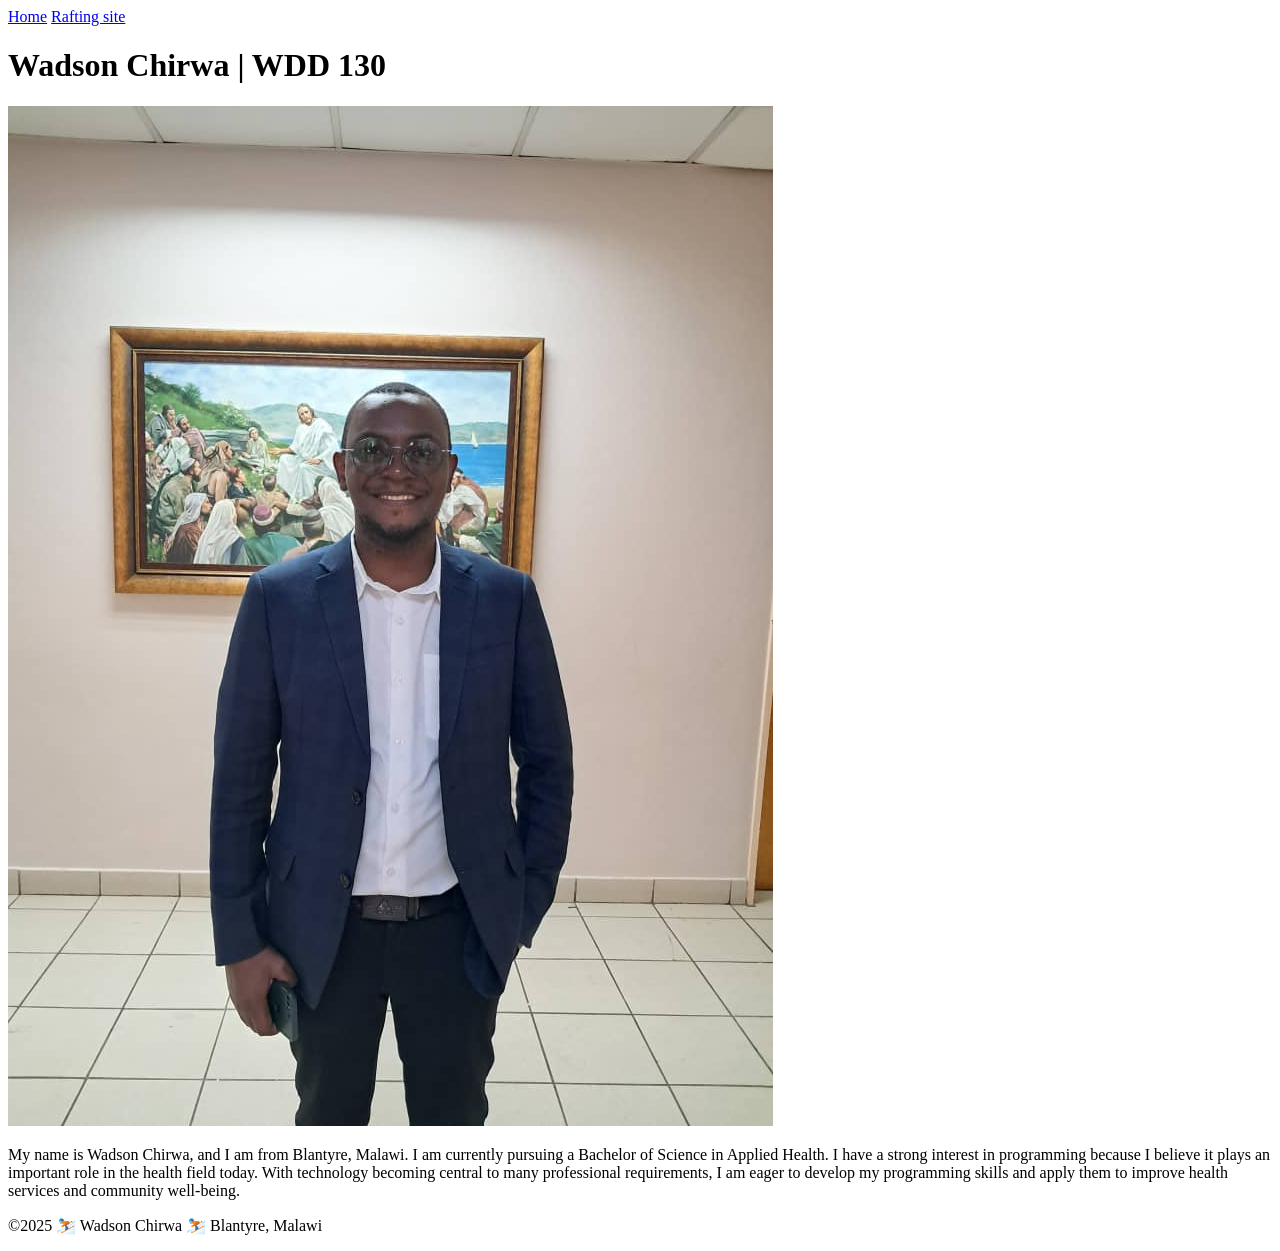
<file: index.html>
<!DOCTYPE html>
<html lang="en-US">

<head>
    <meta charset="UTF-8">
    <meta name="viewport" content="width=device-width, initial-scale=1.0">
    <title>Wadson Chirwa | WDD 130</title>
</head>

<body>
    <header>
        <nav>
            <a href="#">Home</a>
            <a href="wwr/">Rafting site</a>
        </nav>
    </header>
    <main>
        <h1>Wadson Chirwa | WDD 130</h1>
        <img src="images/image/Wadson_Chirwa.jpeg" alt="A picture of me.">
        <p>My name is Wadson Chirwa, and I am from Blantyre, Malawi. I am currently pursuing a Bachelor of Science in
            Applied Health. I have a strong interest in programming because I believe it plays an important role in the
            health field today. With technology becoming central to many professional requirements, I am eager to
            develop my programming skills and apply them to improve health services and community well-being.</p>
    </main>
    <footer>
        <p>©2025 ⛷️ Wadson Chirwa ⛷️ Blantyre, Malawi</p>
    </footer>
</body>

</html>
</file>
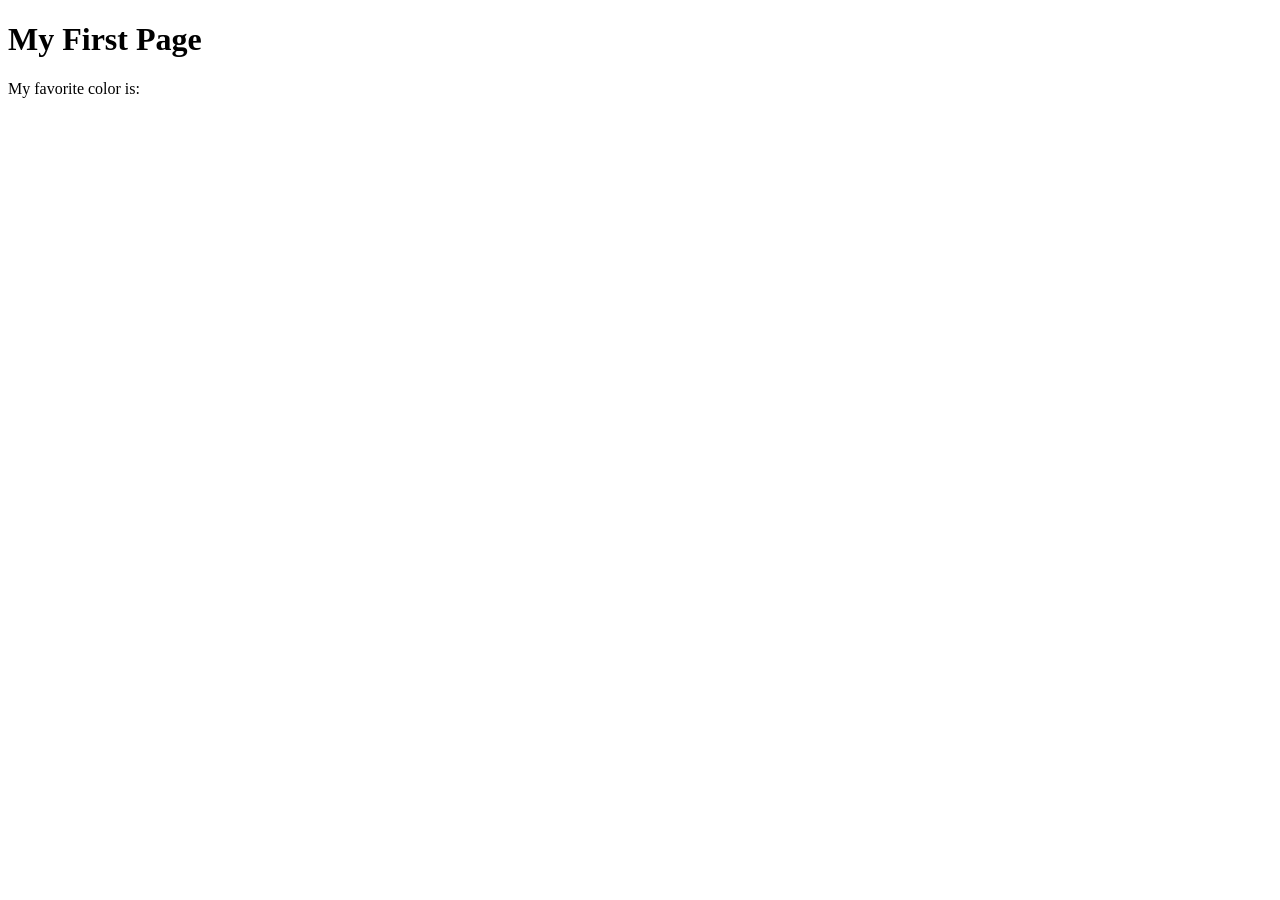
<file: week01/first-page.html>
<!DOCTYPE html>
<html lang="en">
<head>
    <meta charset="UTF-8">
    <meta name="viewport" content="width=device-width, initial-scale=1.0">
    <title>My First Page</title>
</head>
<body>
    <h1>My First Page</h1>
    <p>My favorite color is: </p>
</body>
</html>
</file>
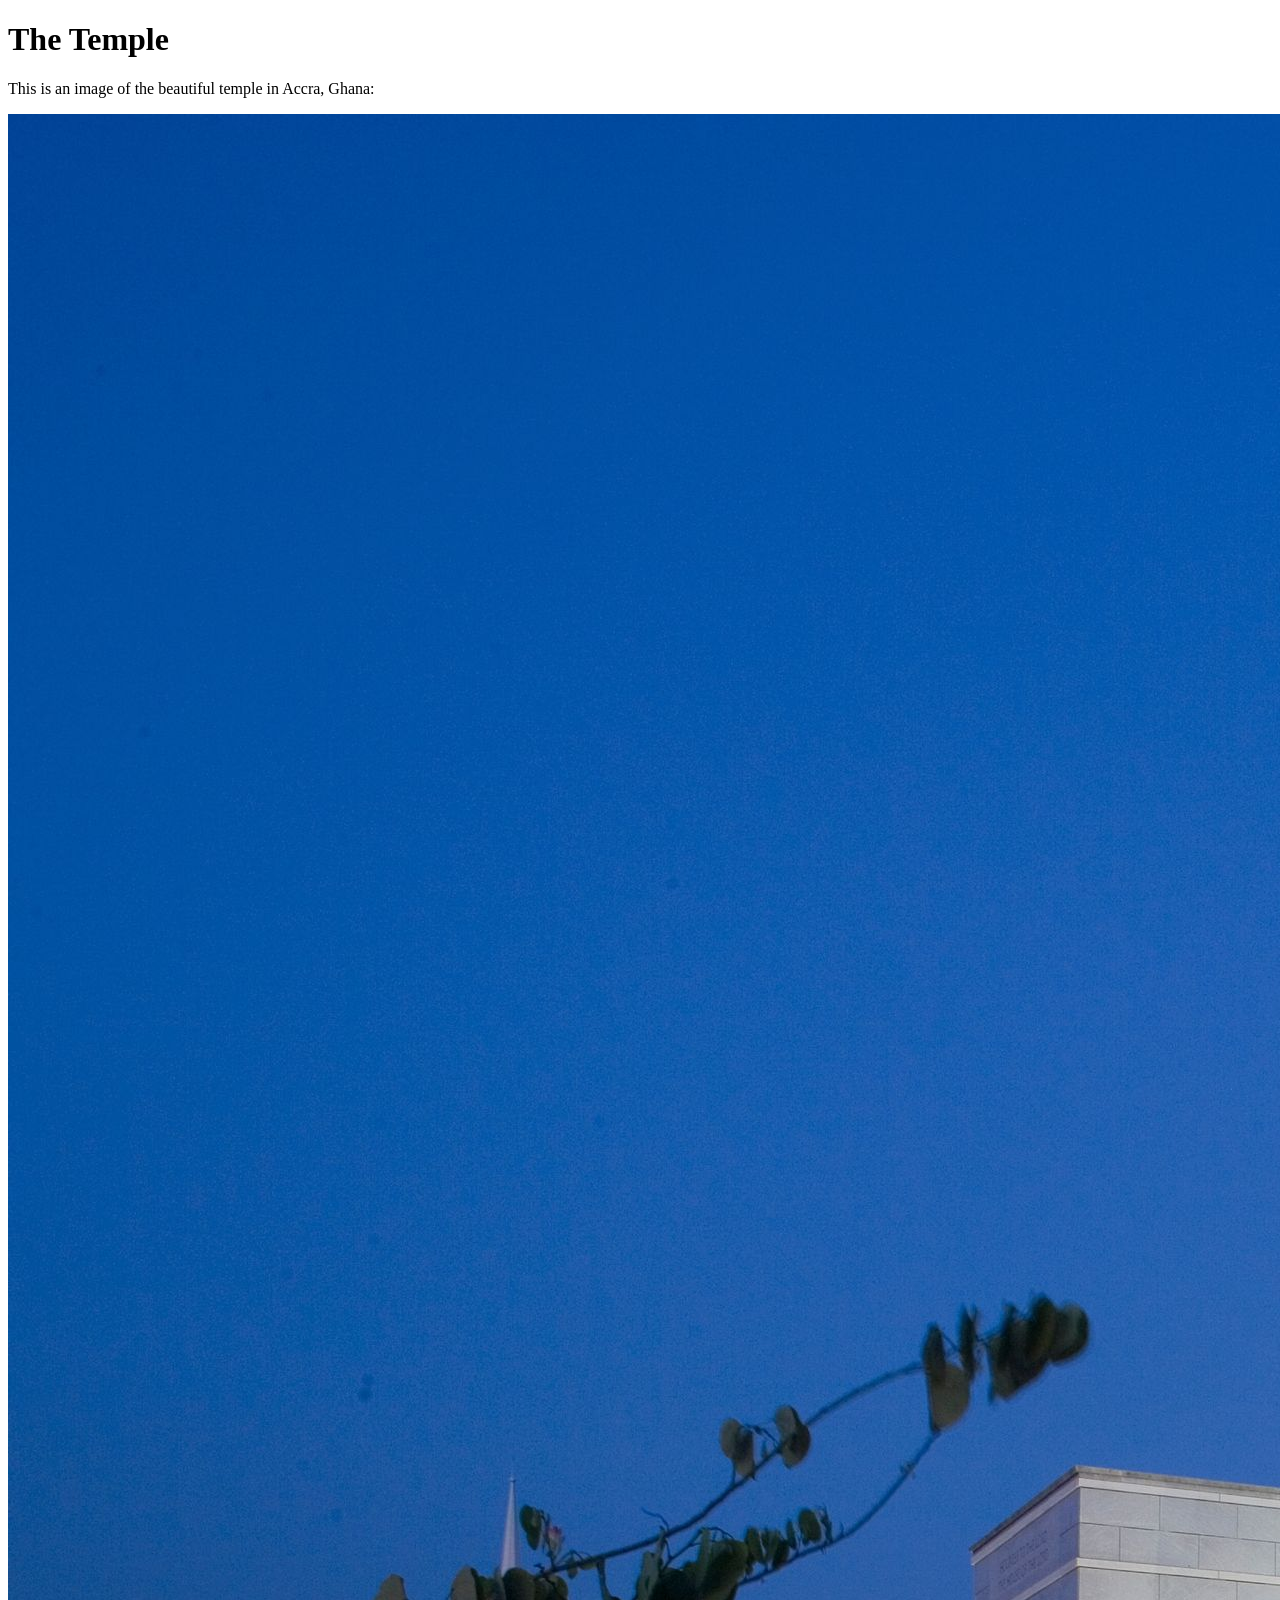
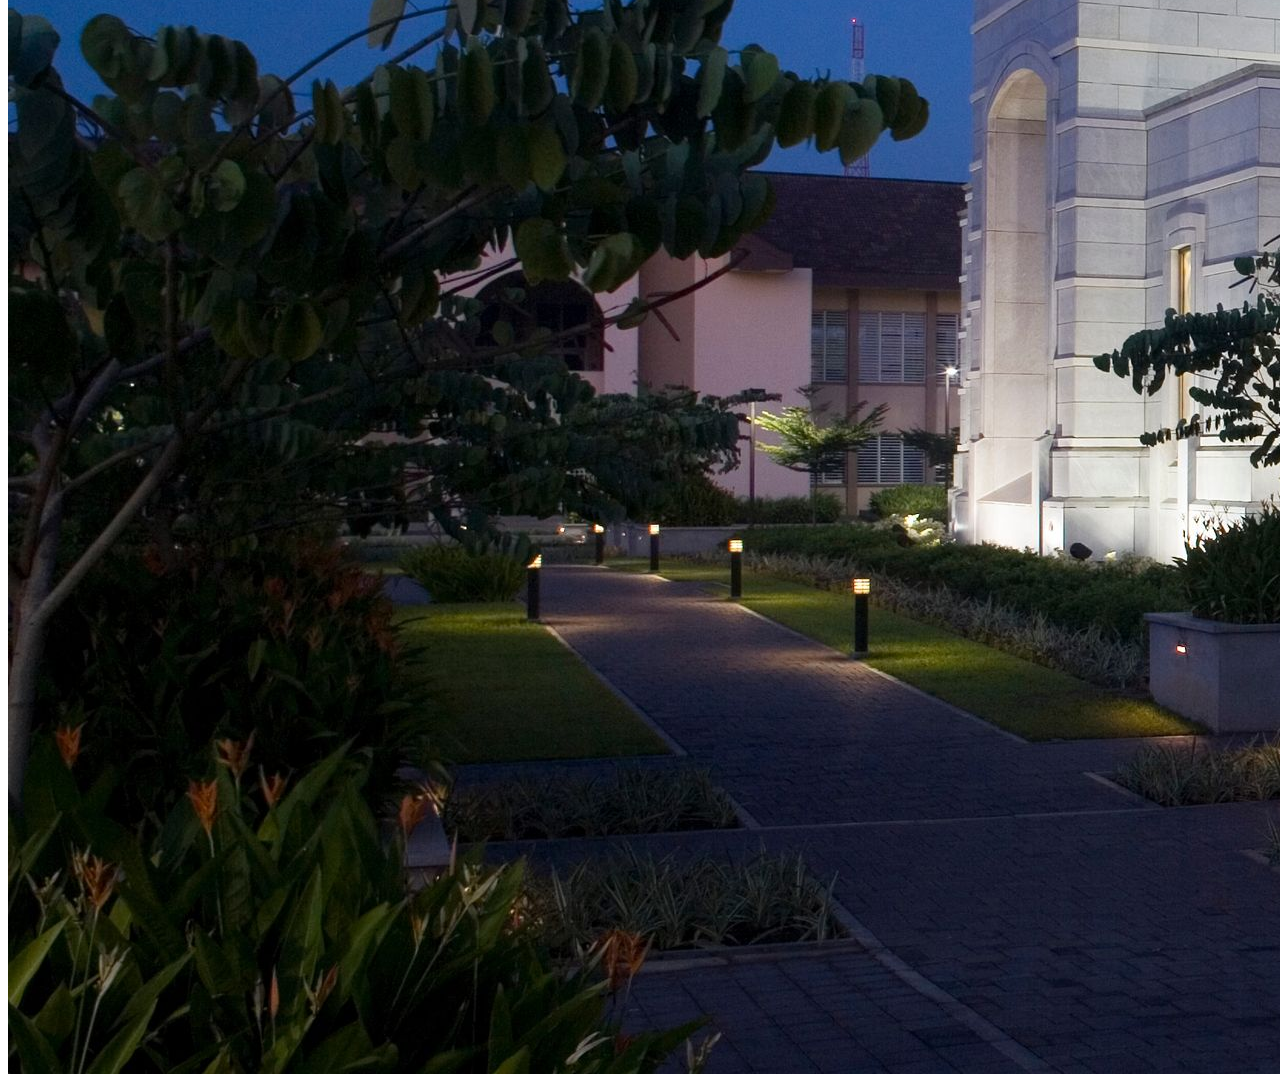
<file: week01/images.html>
<!DOCTYPE html>
<html lang="en">
<head>
    <meta charset="UTF-8">
    <meta name="viewport" content="width=device-width, initial-scale=1.0">
    <title>Temple Image</title>
</head>
<body>
    <h1>The Temple</h1>
    <p>This is an image of the beautiful temple in Accra, Ghana:</p>
    <img src="images/temple-large.jpeg" alt="The Accra Ghana Temple">
    
</body>
</html>
</file>
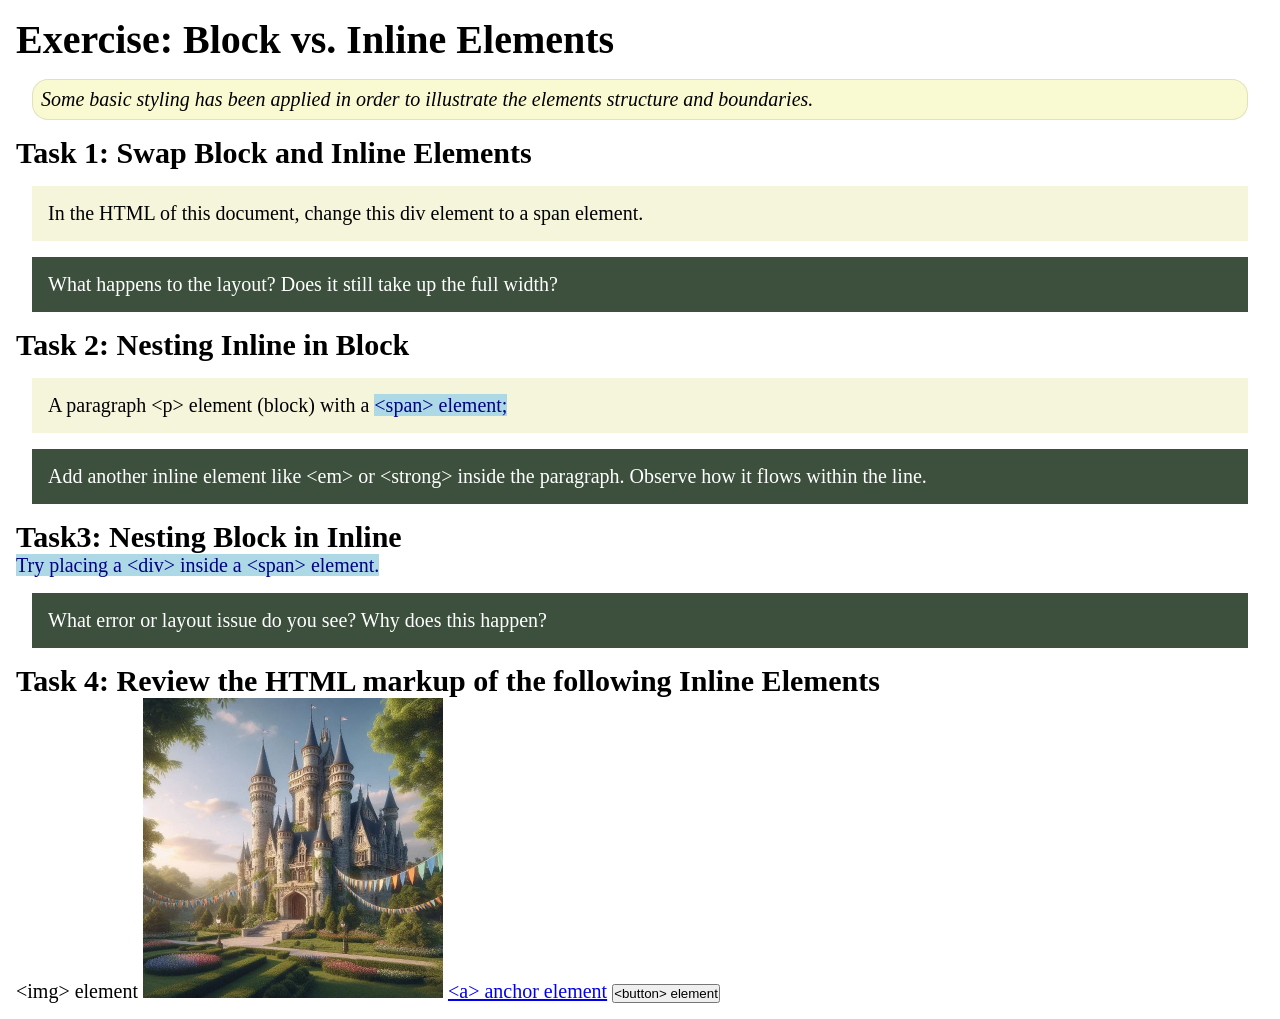
<file: week02/block-vs-inline.html>
<!DOCTYPE html>
<html lang="en">

<head>
    <meta charset="UTF-8">
    <meta name="viewport" content="width=device-width, initial-scale=1.0">
    <title>Exercise: Block vs. Inline Elements</title>
    <link rel="stylesheet" href="styles/block-vs-inline.css">
</head>

<body>
    <main>
        <h1>Exercise: Block vs. Inline Elements</h1>
        <p class="note">Some basic styling has been applied in order to illustrate the elements structure and
            boundaries.</p>

        <h2>Task 1: Swap Block and Inline Elements</h2>
        <div>In the HTML of this document, change this div element to a span element.</div>

        <p class="question">What happens to the layout? Does it still take up the full width?</p>

        <h2>Task 2: Nesting Inline in Block</h2>
        <p>A paragraph &lt;p&gt; element (block) with a <span>&lt;span&gt; element;</span></p>
        <p class="question">Add another inline element like &lt;em&gt; or &lt;strong&gt; inside the paragraph. Observe
            how it flows within the line.</p>

        <h2>Task3: Nesting Block in Inline</h2>
        <span>Try placing a &lt;div&gt; inside a &lt;span&gt; element.</span>
            <p class="question">What error or layout issue do you see? Why does this happen?</p>


            <h2>Task 4: Review the HTML markup of the following Inline Elements</h2>
        &lt;img&gt; element
        <img src="images/castle.webp" alt="placeholder image (images are inline)" width="300" height="300">
        <a href="https://churchofjesuschrist.org">&lt;a&gt; anchor element</a>
        <button type="button">&lt;button&gt; element</button>
    </main>
</body>

</html>
</file>
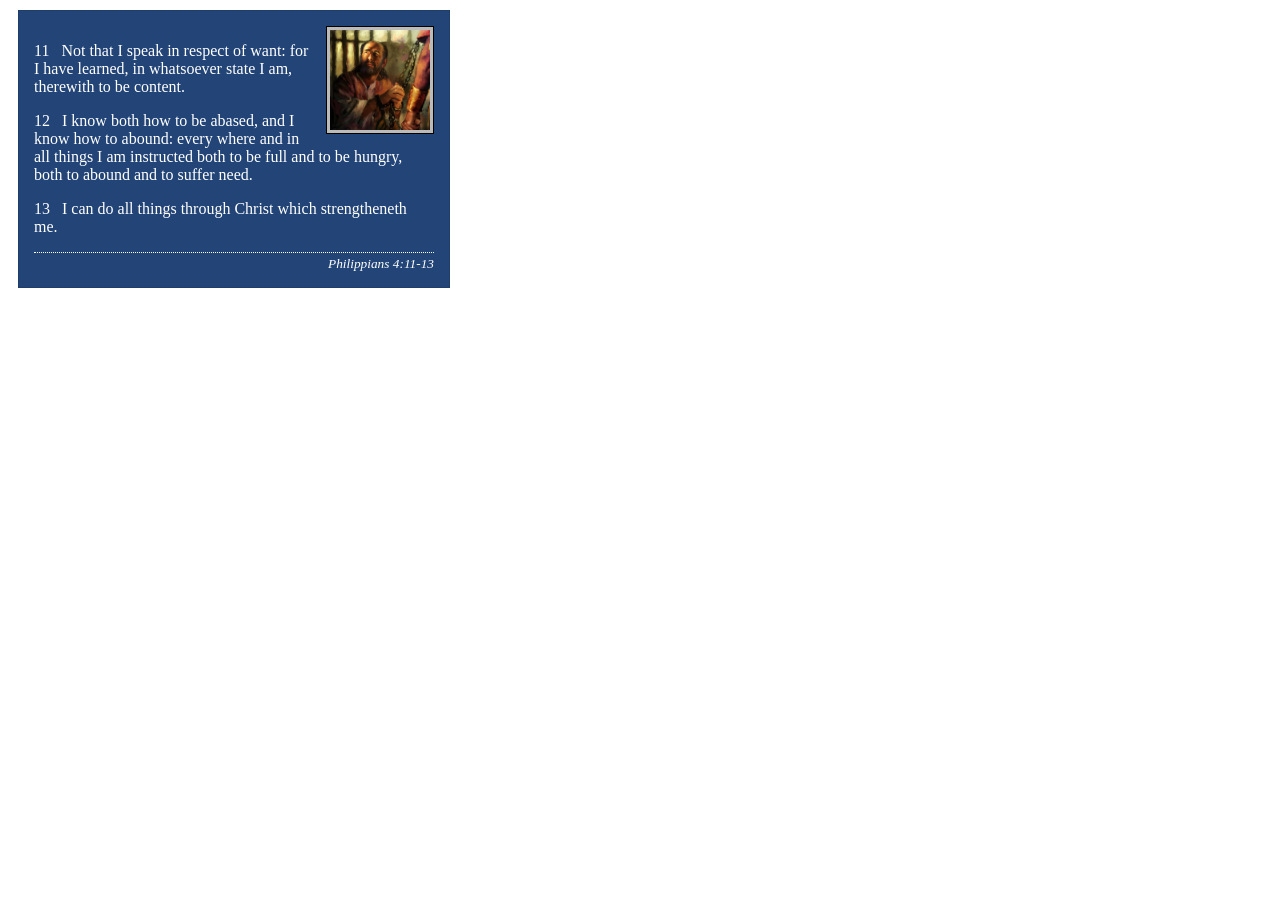
<file: week02/box-model-solution.html>
<!DOCTYPE html>
<html lang="en">
<head>
    <meta charset="UTF-8">
    <meta name="viewport" content="width=device-width, initial-scale=1.0">
    <title>Box Model Activity</title>
    <link rel="stylesheet" href="styles/box-model-solution.css">
</head>
<body>
    <main>
        <div class="callout">
            <img src="images/apostle-paul-imprisoned.webp" alt="Paul the Apostle - Imprisoned in Rome" width="200" height="200">
            <blockquote>
                <p>11 &nbsp; Not that I speak in respect of want: for I have learned, in whatsoever state I am, therewith to be content.</p>
                <p>12 &nbsp; I know both how to be abased, and I know how to abound: every where and in all things I am instructed both to be full and to be hungry, both to abound and to suffer need.</p>
                <p>13 &nbsp; I can do all things through Christ which strengtheneth me.</p>
            </blockquote>
            <cite>Philippians 4:11-13</cite>
        </div>
    </main>
</body>
</html>
</file>
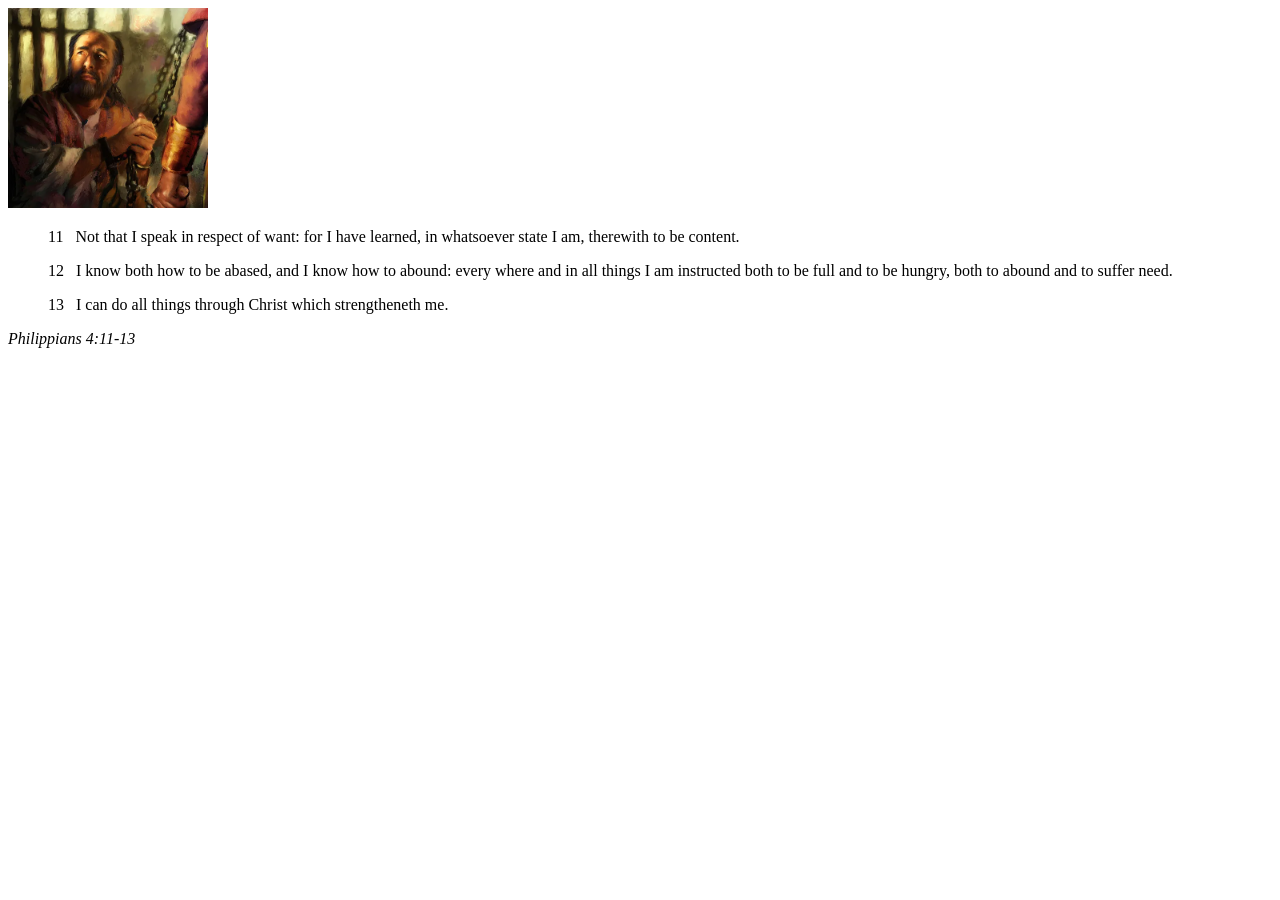
<file: week02/box-model.html>
<!DOCTYPE html>
<html lang="en">
<head>
    <meta charset="UTF-8">
    <meta name="viewport" content="width=device-width, initial-scale=1.0">
    <title>Box Model Activity</title>
</head>
<body>
    <main>
        <div class="callout">
            <img src="images/apostle-paul-imprisoned.webp" alt="Paul the Apostle - Imprisoned in Rome" width="200" height="200">
            <blockquote>
                <p>11 &nbsp; Not that I speak in respect of want: for I have learned, in whatsoever state I am, therewith to be content.</p>
                <p>12 &nbsp; I know both how to be abased, and I know how to abound: every where and in all things I am instructed both to be full and to be hungry, both to abound and to suffer need.</p>
                <p>13 &nbsp; I can do all things through Christ which strengtheneth me.</p>
            </blockquote>
            <cite>Philippians 4:11-13</cite>
        </div>
    </main>
</body>
</html>
</file>
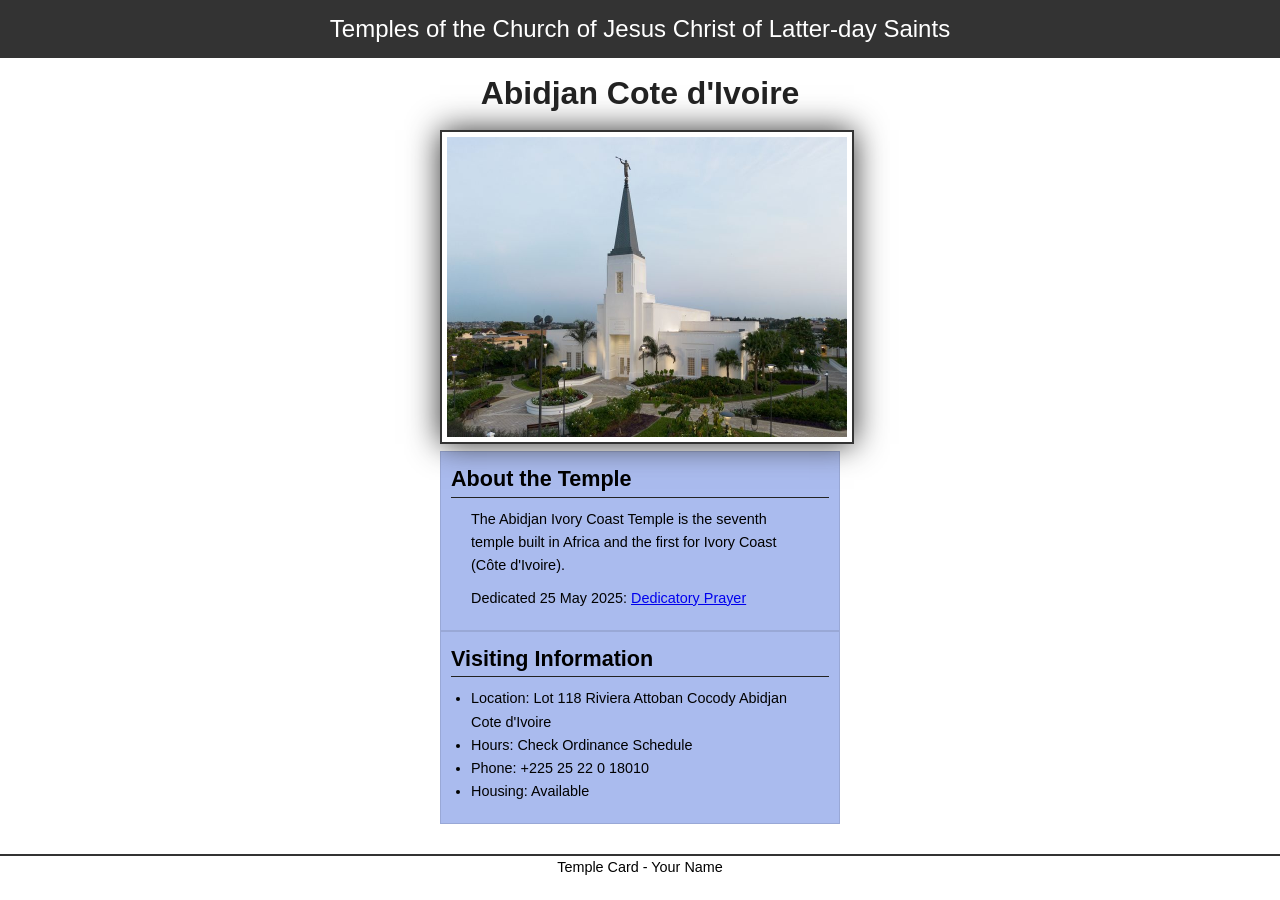
<file: week02/temple.html>
<!DOCTYPE html>
<html lang="en">

<head>
    <meta charset="UTF-8">
    <meta name="viewport" content="width=device-width, initial-scale=1.0">
    <title>Temple Card - Abidjan Cote d'Ivoire</title>
    <link rel="stylesheet" href="styles/temple.css">
</head>

<body>
    <header>
        <p>Temples of the Church of Jesus Christ of Latter-day Saints</p>
    </header>
    <main>
        <h1>Abidjan Cote d'Ivoire</h1>
        <picture>
            <img src="images/abidjan-ivory-coast.jpeg" alt="Abidjan Cote d'Ivoire Temple">
        </picture>
        <section>
            <h2>About the Temple</h2>
            <p>The Abidjan Ivory Coast Temple is the seventh temple built in Africa and the first for Ivory Coast (Côte
                d'Ivoire).</p>

            <p>Dedicated 25 May 2025: <a
                    href="https://www.churchofjesuschrist.org/temples/dedicatory-prayer/abidjan-ivory-coast-temple/2025-05-25?lang=eng"
                    target="_blank" rel="noopener noreferrer">Dedicatory Prayer</a></p>
        </section>
        <section>
            <h2>Visiting Information</h2>
            <ul>
                <li>Location: Lot 118 Riviera Attoban Cocody Abidjan Cote d'Ivoire</li>
                <li>Hours: Check Ordinance Schedule</li>
                <li>Phone: +225 25 22 0 18010</li>
                <li>Housing: Available</li>
            </ul>
        </section>
    </main>
    <footer>
        <p>Temple Card - Your Name</p>
    </footer>
</body>

</html>
</file>
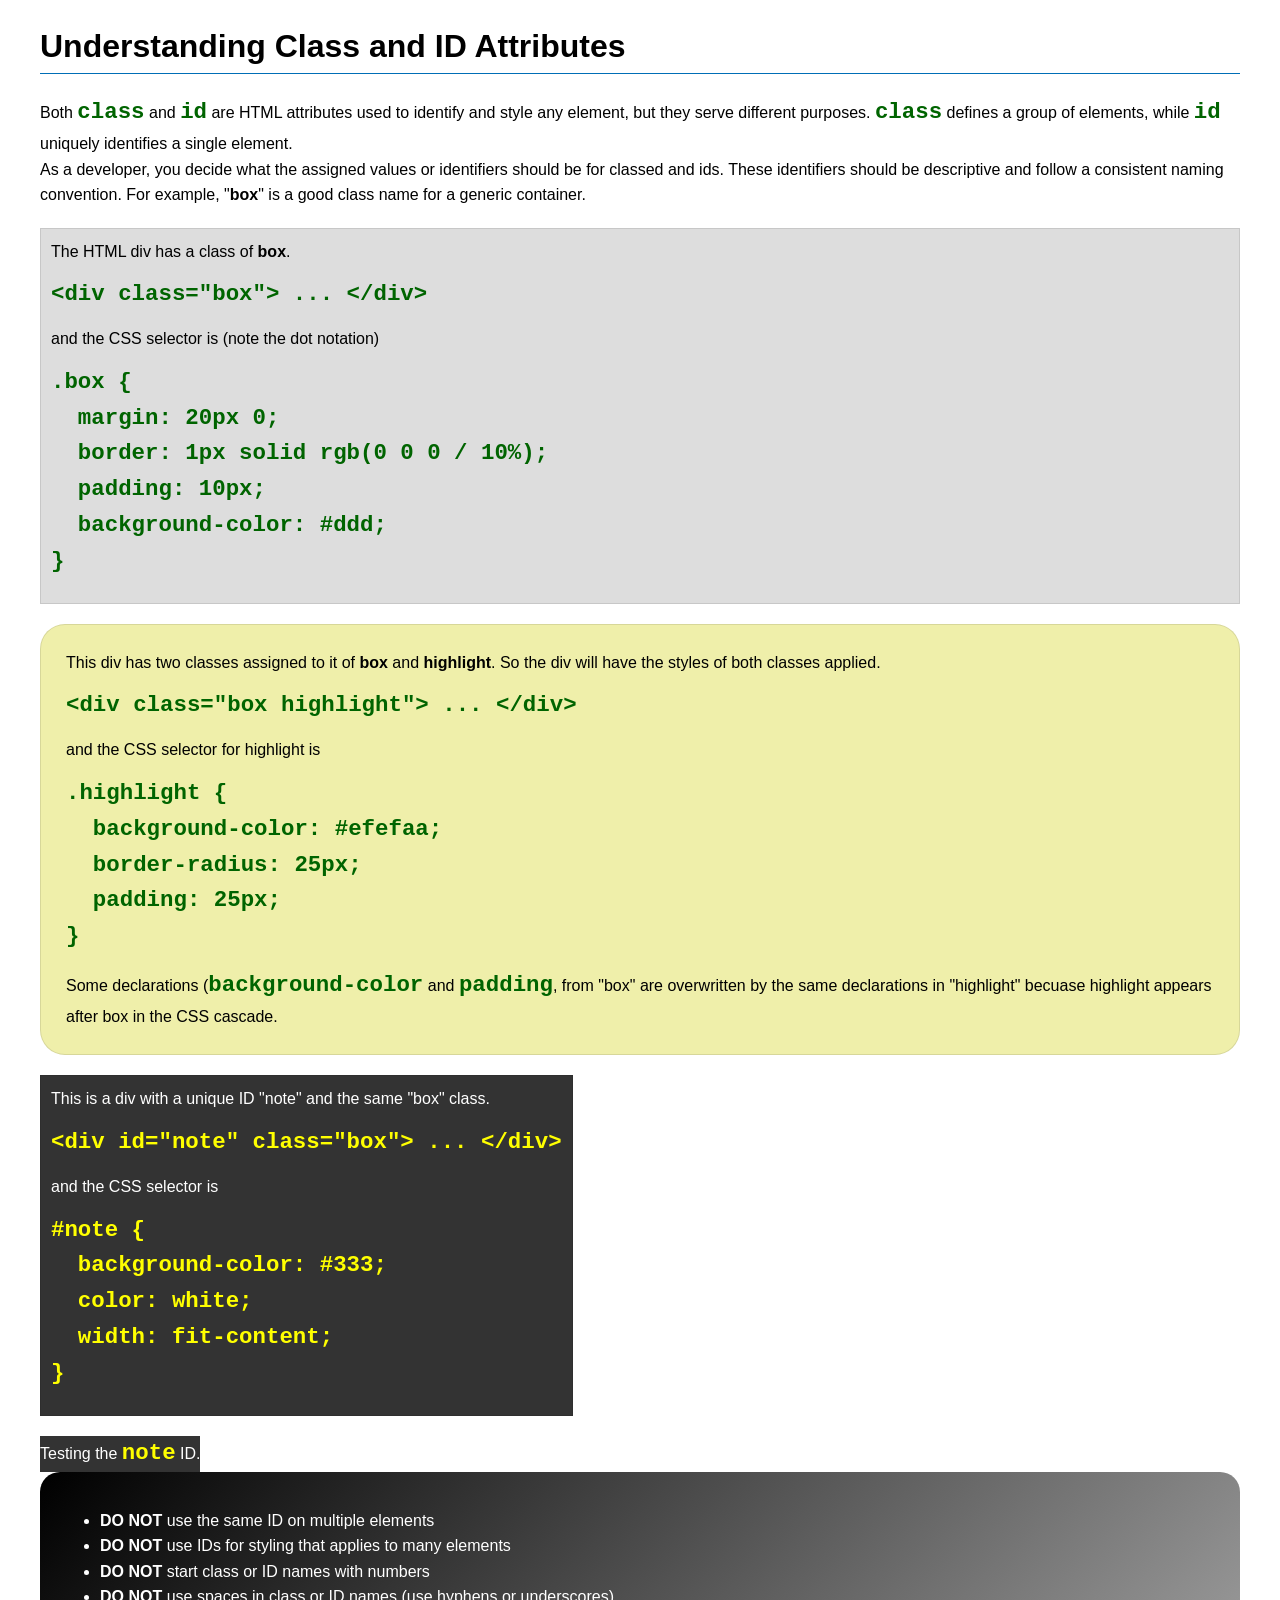
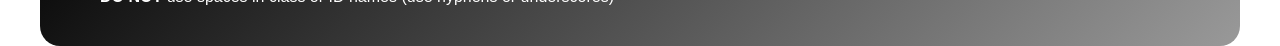
<file: week03/class-and-id.html>
<!DOCTYPE html>
<html lang="en">

<head>
    <meta charset="UTF-8">
    <meta name="viewport" content="width=device-width, initial-scale=1.0">
    <title>Class vs ID Attributes</title>
    <link rel="stylesheet" href="styles/class-and-id.css">
</head>

<body>
    <h1>Understanding Class and ID Attributes</h1>
    <p>Both <code>class</code> and <code>id</code> are HTML attributes used to identify and style any element, but they
        serve different purposes. <code>class</code> defines a group of elements, while <code>id</code> uniquely
        identifies a single element.</p>
    <p>As a developer, you decide what the assigned values or identifiers should be for classed and ids. These
        identifiers should be
        descriptive and follow a consistent naming convention. For example, "<strong>box</strong>" is a good class name
        for a generic container.</p>
    <div class="box">
        <p>The HTML div has a class of <strong>box</strong>.</p>
        <pre><code class="html">&lt;div class="box"&gt; ... &lt;/div&gt;</code></pre>
        and the CSS selector is (note the dot notation)
        <pre><code class="css">.box {
  margin: 20px 0;
  border: 1px solid rgb(0 0 0 / 10%);
  padding: 10px;
  background-color: #ddd; 
}</code></pre>
    </div>

    <div class="box highlight">
        <p>This div has two classes assigned to it of <strong>box</strong> and <strong>highlight</strong>. So the div
            will have the styles of both classes applied.</p>
        <pre><code class="html">&lt;div class="box highlight"&gt; ... &lt;/div&gt;</code></pre>
        and the CSS selector for highlight is
        <pre><code class="css">.highlight {
  background-color: #efefaa;
  border-radius: 25px;
  padding: 25px;
}</code></pre>
<p>Some declarations (<code>background-color</code> and <code>padding</code>, from "box" are overwritten by the same declarations in "highlight" becuase highlight appears after box in the CSS cascade.</p>
    </div>

    <div id="note" class="box">
        <p>This is a div with a unique ID "note" and the same "box" class.</p>
        <pre><code class="html">&lt;div id="note" class="box"&gt; ... &lt;/div&gt;</code></pre>
        and the CSS selector is
        <pre><code class="css">#note {
  background-color: #333;
  color: white;
  width: fit-content;
}</code></pre>
    </div>

    <div id="note">
        <p>Testing the <code>note</code> ID.</p>
    </div>

    <section id="best-practice">
        <ul>
            <li><strong>DO NOT</strong> use the same ID on multiple elements</li>
            <li><strong>DO NOT</strong> use IDs for styling that applies to many elements</li>
            <li><strong>DO NOT</strong> start class or ID names with numbers</li>
            <li><strong>DO NOT</strong> use spaces in class or ID names (use hyphens or underscores)</li>
        </ul>
    </section>




</body>

</html>
</file>
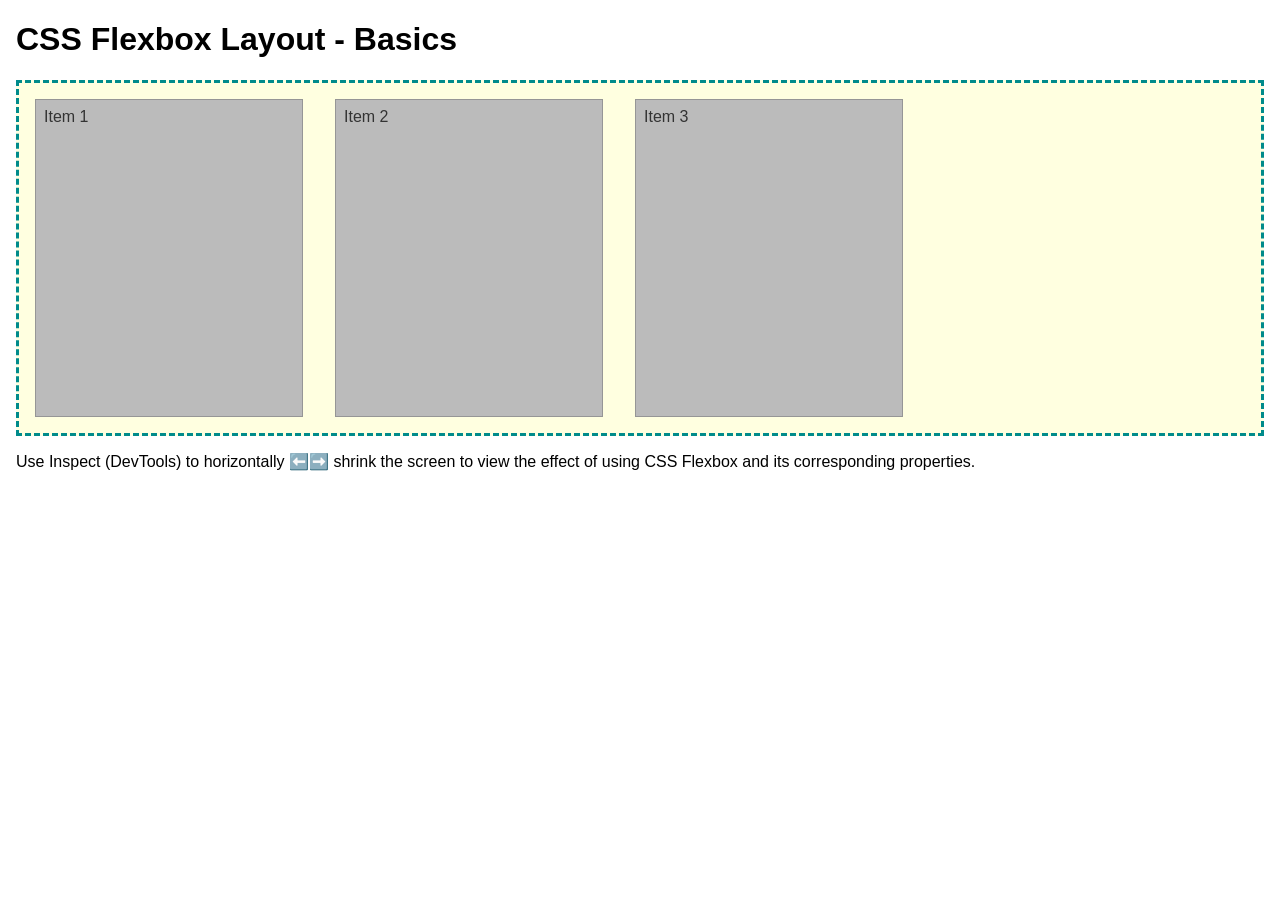
<file: week04/flexbox-layout.html>
<!DOCTYPE html>
<html lang="en">
<head>
    <meta charset="UTF-8">
    <meta name="viewport" content="width=device-width, initial-scale=1.0">
    <title>CSS Flexbox Layout - Basics</title>
    <link rel="stylesheet" href="styles/flexbox.css">
</head>
<body>
    <main>
        <h1>CSS Flexbox Layout - Basics</h1>
        <div class="flex-container">
            <div class="flex-item item1">Item 1</div>
            <div class="flex-item item2">Item 2</div>
            <div class="flex-item item3">Item 3</div>
        </div>
        <p>Use Inspect (DevTools) to horizontally ⬅️➡️ shrink the screen to view the effect of using CSS Flexbox and its corresponding properties.</p>
    </main>
</body>
</html>
</file>
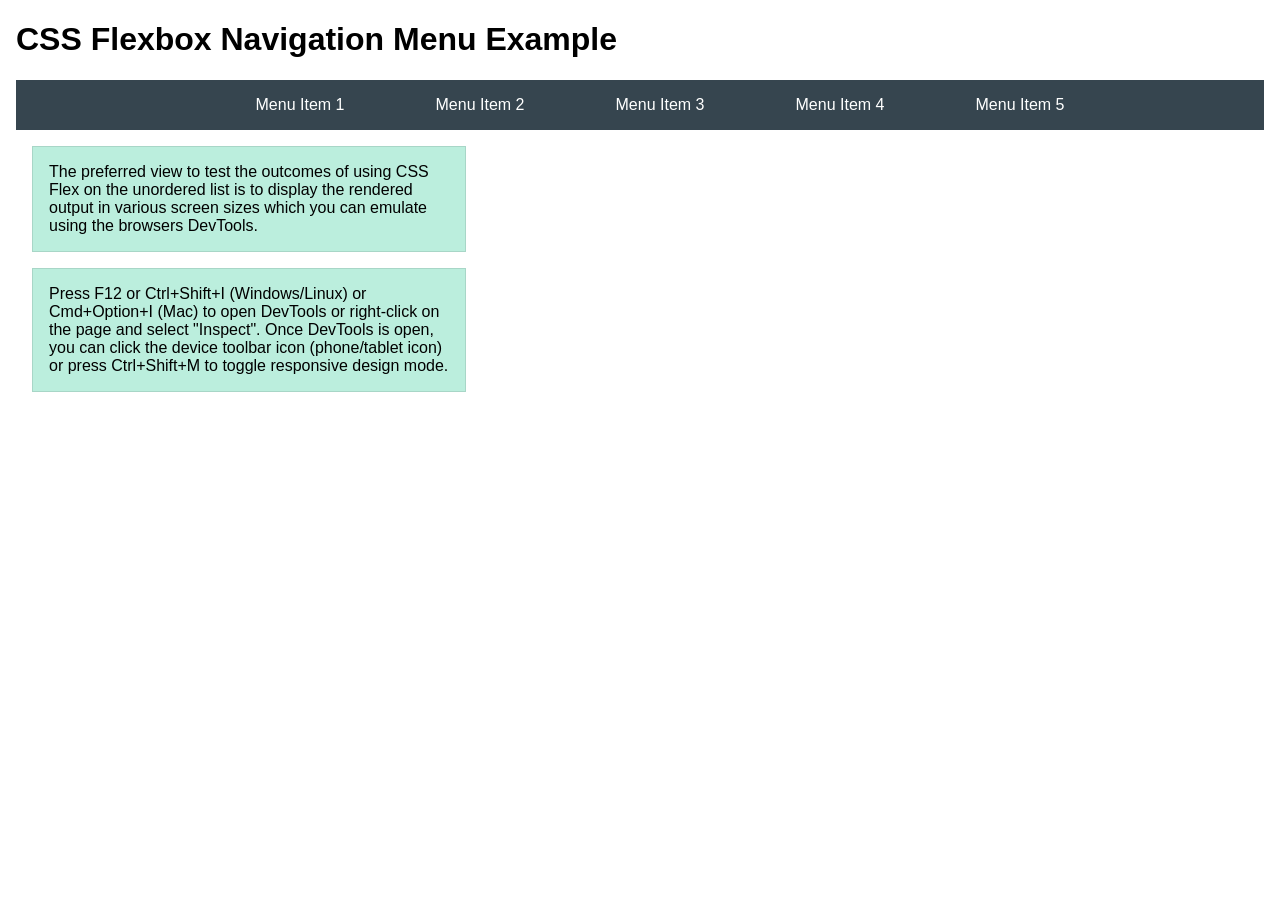
<file: week04/flexbox-menu.html>
<!DOCTYPE html>
<html lang="en">
<head>
    <meta charset="UTF-8">
    <meta name="viewport" content="width=device-width, initial-scale=1.0">
    <title>CSS Flexbox - Navigation Menu</title>
    <link rel="stylesheet" href="styles/flexbox-menu.css">
</head>
<body>
    <main>
        <h1>CSS Flexbox Navigation Menu Example</h1>
        <nav>
            <ul>
                <li><a href="#">Menu Item 1</a></li>
                <li><a href="#">Menu Item 2</a></li>
                <li><a href="#">Menu Item 3</a></li>
                <li><a href="#">Menu Item 4</a></li>
                <li><a href="#">Menu Item 5</a></li>
            </ul>
        </nav>
        <p>The preferred view to test the outcomes of using CSS Flex on the unordered list is to display the rendered output in various screen sizes which you can emulate using the browsers DevTools.</p>

        <p>Press F12 or Ctrl+Shift+I (Windows/Linux) or Cmd+Option+I (Mac) to open DevTools or right-click on the page and select "Inspect". Once DevTools is open, you can click the device toolbar icon (phone/tablet icon) or press Ctrl+Shift+M to toggle responsive design mode.</p>

                      
        
    </main>
</body>
</html>
</file>
<file: week02/styles/block-vs-inline.css>
* {
    margin: 0;
    padding: 0;
}

body {
    font-size: 20px;
    margin: 1rem;
}

p,
div {
    background-color: beige;
    margin: 1rem;
    padding: 1rem;
}

span {
    color: navy;
    background-color: lightblue;
}

code {
    margin: 0;
    padding: 0;
    color: green;
    font-size: 1.2rem;
}

.note {
    font-style: italic;
    background-color: lightgoldenrodyellow;
    border-radius: 1rem;
    border: 1px solid rgb(0 0 0 / 10%);
    margin: 1rem;
    padding: .5rem;
}

.question {
    background-color: #3d503d;
    color: #fff;
}
</file>
<file: week02/styles/box-model-solution.css>
.callout {
    max-width: 400px;
    margin: 10px;
    border: 1px solid rgba(0, 0, 0, .1);
    padding: 15px;
    background-color: #247;
    color: #fff;
}

.callout img {
    float: right;
    margin: 0 0 10px 15px;
    border: 1px solid #000;
    padding: 3px;
    background-color: #bbb;
    width: 100px;
    height: auto;

}

blockquote {
    margin: 0;
}

cite {
    display: block;
    border-top: 1px dotted #fff;
    padding-top: 3px;
    text-align: right;
    font-size: smaller;
}
</file>
<file: week02/styles/temple.css>
* {
    margin: 0;
    padding: 0;
}

body {
    font-family: Arial, sans-serif;
    line-height: 1.6;

}

header {
    background-color: #333;
    color: #fff;
    padding: 10px;
    text-align: center;
    font-size: 1.5rem;
}
nav {
    background-color: #444;
    padding: 10px;
}

nav a {
    color: #fff;
    padding: 8px 12px;
    display: block;
    text-decoration: none;
} 
main {
    width: 400px;
    margin: 0 auto;
    max-width: 600px;
}

main img {
    width: 100%;
    height: auto;
    border: 2px solid #333;
    padding: 5px;
    box-shadow: 0 0 30px #333;
}

aside {
    width: 250px;
    margin: 20px auto;
    border: 1px solid #888;
    padding: 10px;
    background-color: #dde;
    color: #222;
}

aside img {
    width: 200px;
    height: auto;
}
h1 {
    margin: 10px;
    text-align: center;
    color: #222;
}

h2 {
    border-bottom: 1px solid #222;
}

img {
width: 100%;
height: auto;
box-shadow: 0 0 30px #333;
}

section {
    margin-bottom: 20px 0;
    border: 1px solid rgb(0 0 0 / 10%);
    padding: 10px;
    background-color: #abe;
    font-size: 0.9rem;
}

section p {
    margin: 10px 20px;
}

ul {
    margin: 10px 20px;
}

footer { 
    font-size: 0.9rem;
    margin-top: 30px;
    border-top: 2px solid #333;
    text-align: center;
}
</file>
<file: week03/styles/class-and-id.css>
body {
    font-family: Arial, sans-serif;
    line-height: 1.6;
    margin: 0;
    padding: 0 40px;
}

h1 {
    border-bottom: 1px solid rgb(0 110 182);
    padding-bottom: 0;
}



p {
    margin: 0;
}

code {
    color: darkgreen;
    font-weight: 700;
    font-size: 1.4rem;
}

/* Class examples - can be reused */

.box {
    margin: 20px 0;
    border: 1px solid rgb(0 0 0 / 10%);
    padding: 10px;
    background-color: #ddd; /* this is shorthand for #dddddd */
}

.highlight {
    background-color: #efefaa;
    border-radius: 25px;
    padding: 25px;
}

/* ID examples - should be unique */

#note {
    background-color: #333;
    color: white;
    width: fit-content;
}

#note code {
    color: yellow;
}

#best-practice {
    background: linear-gradient(135deg, #000 0%, #999 100%);
    color: white;
    border-radius: 20px;
    padding: 20px
}
</file>
<file: week04/styles/flexbox.css>
body {
    font-family: Helvetica, Arial, sans-serif;
    margin: 1rem;
}

.flex-container {
    border: 3px dashed darkcyan;
    background-color: lightyellow;
    display: flex;
    flex-wrap: wrap;
}

.flex-item {
    width: 250px;
    margin: 1rem;
    border: 1px solid rgb(0 0 0 / 20%);
    padding: 0.5rem;
    background-color: #bbb;
    color: #333;
}

.item1 {
    min-height: 100px;
}

.item2 {
    min-height: 200px;
}

.item3 {
    min-height: 300px;
}
</file>
<file: week04/styles/flexbox-menu.css>
body {
    font-family: Helvetica, Arial, sans-serif;
    margin: 1rem;
}

nav {
    background-color: #36454f;
}

nav ul {
    list-style-type: none;
    display: flex;
    flex-wrap: wrap;
    max-width: 900px;
    margin: 0 auto;
    justify-content: space-around;
    align-items: center;
}

nav a {
    display: block;
    color: #fff;
    text-align: center;
    padding: 1rem;
    text-decoration: none;
}

p {
    margin: 1rem;
    border: 1px solid rgb(0 0 0 / 10%);
    padding: 1rem;
    background-color: #bed;
    max-width: 400px;
}

#devtools-btn {
    background-color: #36454f;
    color: white;
    border: none;
    padding: 12px 24px;
    margin: 1rem;
    font-size: 16px;
    font-family: Helvetica, Arial, sans-serif;
    border-radius: 4px;
    cursor: pointer;
    transition: background-color 0.3s ease;
}

#devtools-btn:hover {
    background-color: #4a5a6a;
}

#devtools-btn:active {
    background-color: #2a3a4a;
}
</file>
